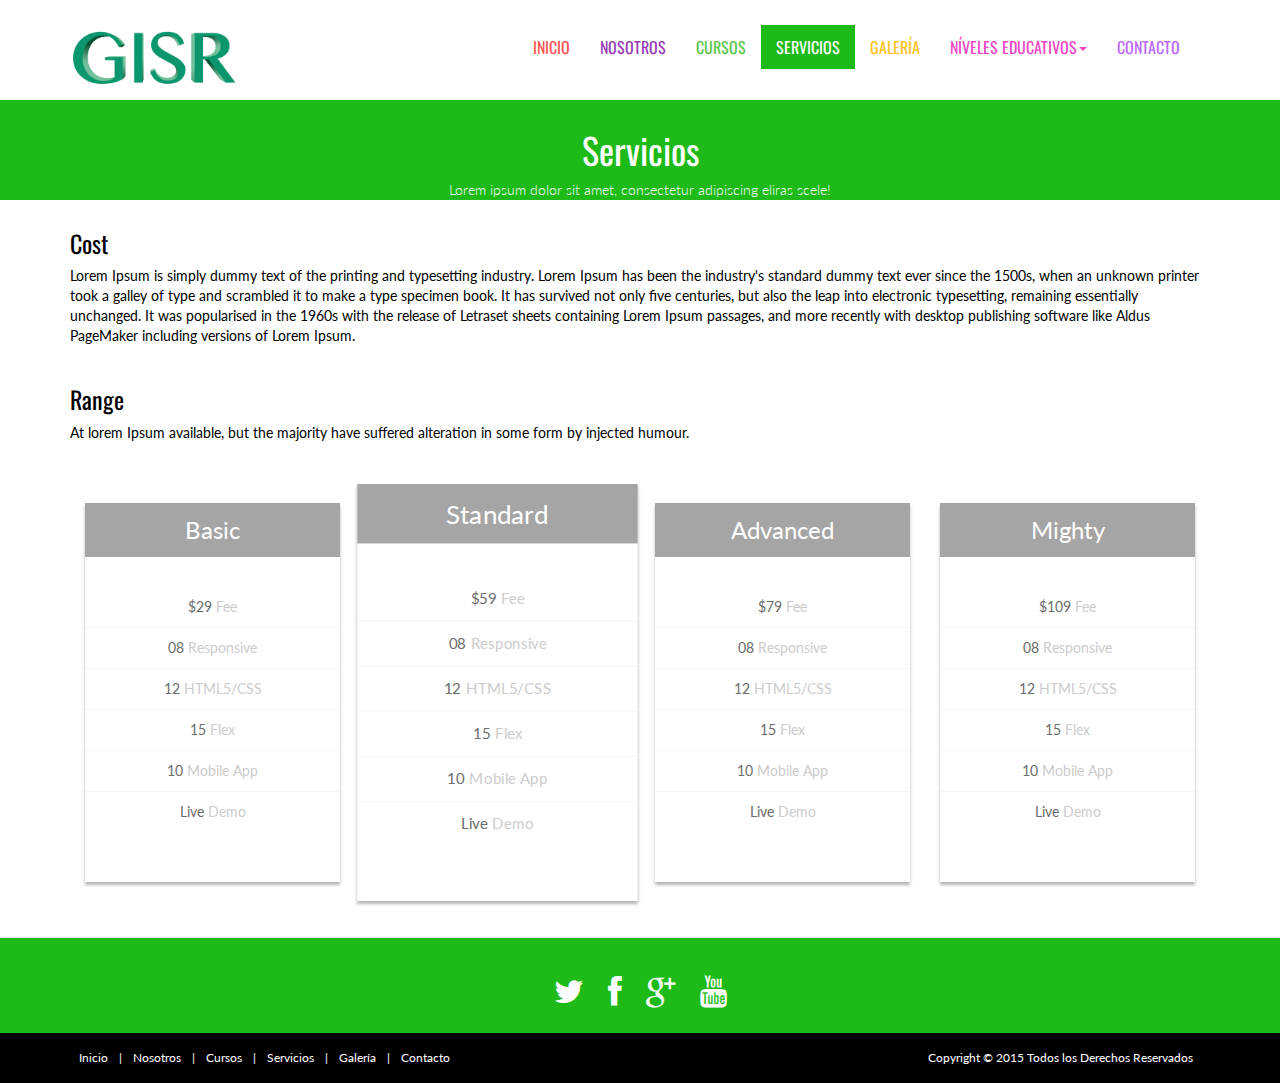
<file: price.html>
<!DOCTYPE html>
<html lang="en">
<head>
	<meta charset="utf-8">
	<meta name="viewport" content="width=device-width, initial-scale=1.0">
	<meta name="description" content="free-educational-responsive-web-template-webEdu">
	<meta name="author" content="ticasites.com">
	<title>GISR SC</title>
	<link rel="favicon" href="assets/images/favicon.png">
	<link rel="stylesheet" media="screen" href="http://fonts.googleapis.com/css?family=Open+Sans:300,400,700">
	<link rel="stylesheet" href="assets/css/bootstrap.min.css">
	<link rel="stylesheet" href="assets/css/font-awesome.min.css"> 
	<link rel="stylesheet" href="assets/css/bootstrap-theme.css" media="screen"> 
	<link rel="stylesheet" href="assets/css/style.css">
    <link rel='stylesheet' id='camera-css'  href='assets/css/camera.css' type='text/css' media='all'> 

</head>
<body>
	<!-- Fixed navbar -->
	<div class="navbar navbar-inverse">
		<div class="container">
			<div class="navbar-header">
				<!-- Button for smallest screens -->
				<button type="button" class="navbar-toggle" data-toggle="collapse" data-target=".navbar-collapse"><span class="icon-bar"></span><span class="icon-bar"></span><span class="icon-bar"></span></button>
				<a class="navbar-brand" href="index.html">
					<img src="assets/images/banner.png" alt="GISR SC"></a>
			</div>
			<div class="navbar-collapse collapse">
				<ul class="nav navbar-nav pull-right mainNav">
					<li class="c1"><a href="index.html">Inicio</a></li>
					<li class="c2"><a href="about.html">Nosotros</a></li>
					<li class="c3"><a href="courses.html">Cursos</a></li>
					<li class="c4 active"><a href="price.html">Servicios</a></li>
					<li class="c5"><a href="videos.html">Galería</a></li>
					<li class="c6 dropdown">
						<a href="#" class="dropdown-toggle" data-toggle="dropdown">Níveles Educativos<b class="caret"></b></a>
						<ul class="dropdown-menu">
							<li><a href="sidebar-right1.html">Pre-escolar</a></li>
							<li><a href="sidebar-right2.html">Primaria</a></li>
							<li><a href="sidebar-right3.html">Secundaria</a></li>
							<li><a href="sidebar-right4.html">Preparatoria</a></li>
						</ul>
					</li>
					<li class="c7"><a href="contact.html">Contacto</a></li>

				</ul>
			</div>
			<!--/.nav-collapse -->
		</div>
	</div>
	<!-- /.navbar -->

		<header id="head" class="secondary">
            <div class="container">
                    <h1>Servicios</h1>
                    <p>Lorem ipsum dolor sit amet, consectetur adipiscing eliras scele!</p>
                </div>
    </header>


	<!-- container -->
	<div class="container">
		<div class="row">
			<!-- Article content -->
			<section class="col-sm-12 maincontent">
				<h3>Cost</h3>
				<p>
					Lorem Ipsum is simply dummy text of the printing and typesetting industry. Lorem Ipsum has been the industry's standard dummy text ever since the 1500s, when an unknown printer took a galley of type and scrambled it to make a type specimen book. It has survived not only five centuries, but also the leap into electronic typesetting, remaining essentially unchanged. It was popularised in the 1960s with the release of Letraset sheets containing Lorem Ipsum passages, and more recently with desktop publishing software like Aldus PageMaker including versions of Lorem Ipsum.
				</p>

			</section>
		</div>
	</div>
	<!-- /container -->

	<section class="container">
		<div class="heading">
			<!-- Heading -->
			<h3>Range</h3>
			<p>At lorem Ipsum available, but the majority have suffered alteration in some form by injected humour.</p>
			<br />
		</div>
		<div class="row flat">
			<div class="col-lg-3 col-md-3 col-xs-6">
				<ul class="plan plan1">
					<li class="plan-name">Basic
					</li>
					<li class="plan-price">
						<strong>$29</strong> Fee
					</li>
					<li>
						<strong>08</strong> Responsive
					</li>
					<li>
						<strong>12</strong> HTML5/CSS
					</li>
					<li>
						<strong>15</strong> Flex
					</li>
					<li>
						<strong>10</strong> Mobile App
					</li>
					<li>
						<strong>Live</strong> Demo
					</li>
					<li class="plan-action">
					</li>
				</ul>
			</div>

			<div class="col-lg-3 col-md-3 col-xs-6">
				<ul class="plan plan2 featured">
					<li class="plan-name">Standard
					</li>
					<li class="plan-price">
						<strong>$59</strong> Fee
					</li>
					<li>
						<strong>08</strong> Responsive
					</li>
					<li>
						<strong>12</strong> HTML5/CSS
					</li>
					<li>
						<strong>15</strong> Flex
					</li>
					<li>
						<strong>10</strong> Mobile App
					</li>
					<li>
						<strong>Live</strong> Demo
					</li>
					<li class="plan-action">
					</li>
				</ul>
			</div>

			<div class="col-lg-3 col-md-3 col-xs-6">
				<ul class="plan plan3">
					<li class="plan-name">Advanced
					</li>
					<li class="plan-price">
						<strong>$79</strong> Fee
					</li>
					<li>
						<strong>08</strong> Responsive
					</li>
					<li>
						<strong>12</strong> HTML5/CSS
					</li>
					<li>
						<strong>15</strong> Flex
					</li>
					<li>
						<strong>10</strong> Mobile App
					</li>
					<li>
						<strong>Live</strong> Demo
					</li>
					<li class="plan-action">
					</li>
				</ul>
			</div>

			<div class="col-lg-3 col-md-3 col-xs-6">
				<ul class="plan plan4">
					<li class="plan-name">Mighty
					</li>
					<li class="plan-price">
						<strong>$109</strong> Fee
					</li>
					<li>
						<strong>08</strong> Responsive
					</li>
					<li>
						<strong>12</strong> HTML5/CSS
					</li>
					<li>
						<strong>15</strong> Flex
					</li>
					<li>
						<strong>10</strong> Mobile App
					</li>
					<li>
						<strong>Live</strong> Demo
					</li>
					<li class="plan-action">
					</li>
				</ul>
			</div>
		</div>
	</section>
 
   <footer id="footer">
 
		
			<div class="social text-center">
				<a href="https://twitter.com/gisrvip"><i class="fa fa-twitter"></i></a>
				<a href="https://www.facebook.com/GISRSC?fref=ts"><i class="fa fa-facebook"></i></a>
				<a href="#"><i class="fa fa-google-plus"></i></a>
				<a href="#"><i class="fa fa-youtube"></i></a>
			</div>

			<div class="clear"></div>
			<!--CLEAR FLOATS-->
		</div>
		<div class="footer2">
			<div class="container">
				<div class="row">

					<div class="col-md-6 panel">
						<div class="panel-body">
							<p class="simplenav">
								<a href="index.html">Inicio</a> | 
								<a href="about.html">Nosotros</a> |
								<a href="courses.html">Cursos</a> |
								<a href="price.html">Servicios</a> |
								<a href="videos.html">Galería</a> |
								<a href="contact.html">Contacto</a>
							</p>
						</div>
					</div>

					<div class="col-md-6 panel">
						<div class="panel-body">
							<p class="text-right">
								

Copyright © 2015 Todos los Derechos Reservados
<a href="" rel="develop">      </a>
							</p>
						</div>
					</div>

				</div>
				<!-- /row of panels -->
			</div>
		</div>
	</footer>
	<!-- JavaScript libs are placed at the end of the document so the pages load faster -->
	<script src="http://ajax.googleapis.com/ajax/libs/jquery/1.10.2/jquery.min.js"></script>
	<script src="http://netdna.bootstrapcdn.com/bootstrap/3.0.0/js/bootstrap.min.js"></script>
	<script src="assets/js/custom.js"></script>
</body>
</html>
</file>
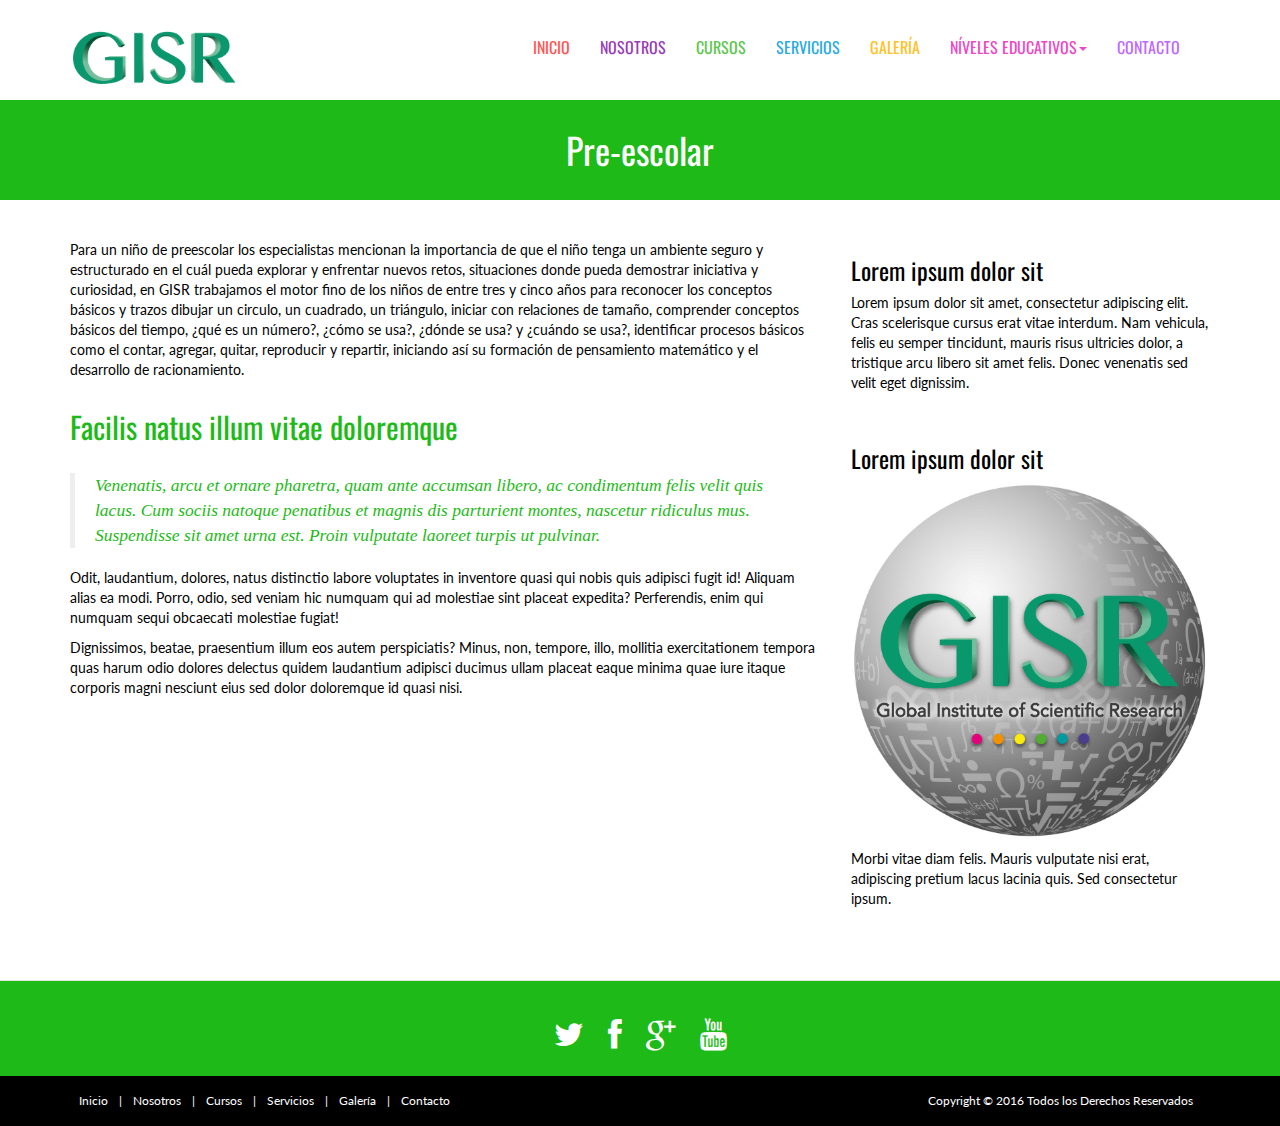
<file: sidebar-right1.html>
<!DOCTYPE html>
<html lang="en">
<head>
	<meta charset="utf-8">
	<meta name="viewport" content="width=device-width, initial-scale=1.0">
	<meta name="description" content="GISR Matemáticas">
	<meta name="author" content="mathlog">
	<title>GISR SC</title>
	<link rel="favicon" href="assets/images/favicon.png">
	<link rel="stylesheet" media="screen" href="http://fonts.googleapis.com/css?family=Open+Sans:300,400,700">
	<link rel="stylesheet" href="assets/css/bootstrap.min.css">
	<link rel="stylesheet" href="assets/css/font-awesome.min.css"> 
	<link rel="stylesheet" href="assets/css/bootstrap-theme.css" media="screen"> 
	<link rel="stylesheet" href="assets/css/style.css">
    <link rel='stylesheet' id='camera-css'  href='assets/css/camera.css' type='text/css' media='all'> 
</head>
<body>
	<!-- Fixed navbar -->
	<div class="navbar navbar-inverse">
		<div class="container">
			<div class="navbar-header">
				<!-- Button for smallest screens -->
				<button type="button" class="navbar-toggle" data-toggle="collapse" data-target=".navbar-collapse"><span class="icon-bar"></span><span class="icon-bar"></span><span class="icon-bar"></span></button>
				<a class="navbar-brand" href="index.html">
					<img src="assets/images/banner.png" alt="GISR SC"></a>
			</div>
			<div class="navbar-collapse collapse">
				<ul class="nav navbar-nav pull-right mainNav">
					<li class="c1"><a href="index.html">Inicio</a></li>
					<li class="c2"><a href="about.html">Nosotros</a></li>
					<li class="c3"><a href="courses.html">Cursos</a></li>
					<li class="c4"><a href="price.html">Servicios</a></li>
					<li class="c5"><a href="videos.html">Galería</a></li>
					<li class="c6 dropdown">
						<a href="#" class="dropdown-toggle" data-toggle="dropdown">Níveles Educativos<b class="caret"></b></a>
						<ul class="dropdown-menu">
							<li><a href="sidebar-right1.html">Pre-escolar</a></li>
							<li><a href="sidebar-right2.html">Primaria</a></li>
							<li><a href="sidebar-right3.html">Secundaria</a></li>
							<li><a href="sidebar-right4.html">Preparatoria</a></li>
						</ul>
					</li>
					<li class="c7"><a href="contact.html">Contacto</a></li>

				</ul>
			</div>
			<!--/.nav-collapse -->
		</div>
	</div>
	<!-- /.navbar -->

	<header id="head" class="secondary">
            <div class="container">
                    <h1>Pre-escolar</h1> 
               <!--     <p>Lorem ipsum dolor sit amet, consectetur adipiscing eliras scele!</p>
               --> </div>
    </header>

	<!-- container -->
	<section class="container">

		<div class="row">

			<!-- Article main content -->
			<article class="col-md-8 maincontent">
				<br />
				<br />
				<p>Para un niño de preescolar los especialistas mencionan la importancia de que el niño tenga un ambiente seguro y estructurado en el cuál pueda explorar y enfrentar nuevos retos, situaciones donde pueda demostrar iniciativa y curiosidad, en GISR trabajamos el motor fino de los niños de entre tres y cinco años para reconocer los conceptos básicos y trazos dibujar un circulo, un cuadrado, un triángulo, iniciar con relaciones de tamaño, comprender conceptos básicos del tiempo, ¿qué es un número?, ¿cómo se usa?, ¿dónde se usa? y ¿cuándo se usa?, identificar procesos básicos como el contar, agregar, quitar, reproducir y repartir, iniciando así su formación de pensamiento matemático y el desarrollo de racionamiento.</p>

			<!--	<p>Cras accumsan sollicitudin eleifend. Nunc id lorem nulla. In pretium laoreet libero, at interdum nisi facilisis eget. Pellentesque dapibus, lectus in sollicitudin ullamcorper, urna sem sodales lacus, eget laoreet metus metus ut nibh. Integer tempor erat odio, quis eleifend lectus gravida in. Etiam sit amet tortor ullamcorper, interdum turpis gravida, convallis tortor. Ut venenatis lorem non iaculis malesuada.</p>

				<p>Suspendisse faucibus, mauris eget dictum facilisis, libero sem lacinia diam, at vestibulum nulla nisi quis nisi. Donec at tempus arcu, non consectetur diam. Morbi vehicula sit amet velit et aliquet. Maecenas vel dui tristique, ornare nibh a, consectetur magna. Nunc sagittis turpis sem, eu euismod ipsum eleifend et. Duis a ligula augue. Morbi laoreet est at urna pellentesque lacinia.</p>
-->
				<h2>Facilis natus illum vitae doloremque</h2>
			<!--	<p>In eleifend diam ipsum, a hendrerit sapien vehicula sed. Donec fermentum dolor in diam accumsan ultrices. Nullam interdum diam ut urna ullamcorper, ut vulputate mi tincidunt. Sed volutpat a nunc ut ultrices. Suspendisse tempor ornare nisi ac rhoncus. Quisque id tellus justo. In in quam sed lorem dignissim egestas. Vivamus est libero, tempus et pretium ac, ultricies ac augue. Quisque placerat vitae nisi eget facilisis. Quisque consectetur neque in ornare accumsan. Praesent at molestie nunc. Proin sollicitudin arcu posuere accumsan pretium. Maecenas tincidunt lorem arcu, vel semper justo congue et.</p>

				<p>Aliquam sollicitudin in nulla ut sagittis. Fusce feugiat, sapien eget rutrum ullamcorper, lectus dui dapibus felis, blandit sagittis libero mi eu velit. Cras venenatis, arcu et ornare pharetra, quam ante accumsan libero, ac condimentum felis velit quis lacus. Cum sociis natoque penatibus et magnis dis parturient montes, nascetur ridiculus mus. Suspendisse sit amet urna est. Proin vulputate laoreet turpis ut pulvinar. Ut sollicitudin sem dui, vel elementum velit venenatis a. Fusce scelerisque tortor in augue consectetur lacinia. In at mattis mi.</p>
-->
				<blockquote>Venenatis, arcu et ornare pharetra, quam ante accumsan libero, ac condimentum felis velit quis lacus. Cum sociis natoque penatibus et magnis dis parturient montes, nascetur ridiculus mus. Suspendisse sit amet urna est. Proin vulputate laoreet turpis ut pulvinar.</blockquote>
			<br />	<p>Odit, laudantium, dolores, natus distinctio labore voluptates in inventore quasi qui nobis quis adipisci fugit id! Aliquam alias ea modi. Porro, odio, sed veniam hic numquam qui ad molestiae sint placeat expedita? Perferendis, enim qui numquam sequi obcaecati molestiae fugiat!</p>
				<p>Dignissimos, beatae, praesentium illum eos autem perspiciatis? Minus, non, tempore, illo, mollitia exercitationem tempora quas harum odio dolores delectus quidem laudantium adipisci ducimus ullam placeat eaque minima quae iure itaque corporis magni nesciunt eius sed dolor doloremque id quasi nisi.</p>
			</article>
			<!-- /Article -->

			<!-- Sidebar -->
			<aside class="col-md-4 sidebar sidebar-right">

				<div class="row panel">
					<div class="col-xs-12">
						<h3>Lorem ipsum dolor sit</h3>
						<p>Lorem ipsum dolor sit amet, consectetur adipiscing elit. Cras scelerisque cursus erat vitae interdum. Nam vehicula, felis eu semper tincidunt, mauris risus ultricies dolor, a tristique arcu libero sit amet felis. Donec venenatis sed velit eget dignissim.</p>
					</div>
				</div>
				<div class="row panel"> 
					<div class="col-xs-12">
						<h3>Lorem ipsum dolor sit</h3>
						<p>
							<img src="assets/images/slides/logo.jpg" alt="">
						</p>
						<p>Morbi vitae diam felis. Mauris vulputate nisi erat, adipiscing pretium lacus lacinia quis. Sed consectetur ipsum.</p>
					</div>
				</div>

			</aside>
			<!-- /Sidebar -->

		</div>
	</section>
	<!-- /container -->
 
    <footer id="footer">
 			    <div class="social text-center">
				<a href="https://twitter.com/gisrvip"><i class="fa fa-twitter"></i></a>
				<a href="https://www.facebook.com/GISRSC?fref=ts"><i class="fa fa-facebook"></i></a>
				<a href="#"><i class="fa fa-google-plus"></i></a>
				<a href="#"><i class="fa fa-youtube"></i></a>
			</div>

			<div class="clear"></div>
			<!--CLEAR FLOATS-->
		</div>
		<div class="footer2">
			<div class="container">
				<div class="row">

					<div class="col-md-6 panel">
						<div class="panel-body">
							<p class="simplenav">
								<a href="index.html">Inicio</a> | 
								<a href="about.html">Nosotros</a> |
								<a href="courses.html">Cursos</a> |
								<a href="price.html">Servicios</a> |
								<a href="videos.html">Galería</a> |
								<a href="contact.html">Contacto</a>
							</p>
						</div>
					</div>

					<div class="col-md-6 panel">
						<div class="panel-body">
							<p class="text-right">
								

Copyright © 2016 Todos los Derechos Reservados
<a href="" rel="develop">      </a>
							</p>
						</div>
					</div>

				</div>
				<!-- /row of panels -->
			</div>
		</div>
	</footer>

	<!-- JavaScript libs are placed at the end of the document so the pages load faster -->
	<script src="http://ajax.googleapis.com/ajax/libs/jquery/1.10.2/jquery.min.js"></script>
	<script src="http://netdna.bootstrapcdn.com/bootstrap/3.0.0/js/bootstrap.min.js"></script>
	<script src="assets/js/custom.js"></script>
</body>
</html>
</file>
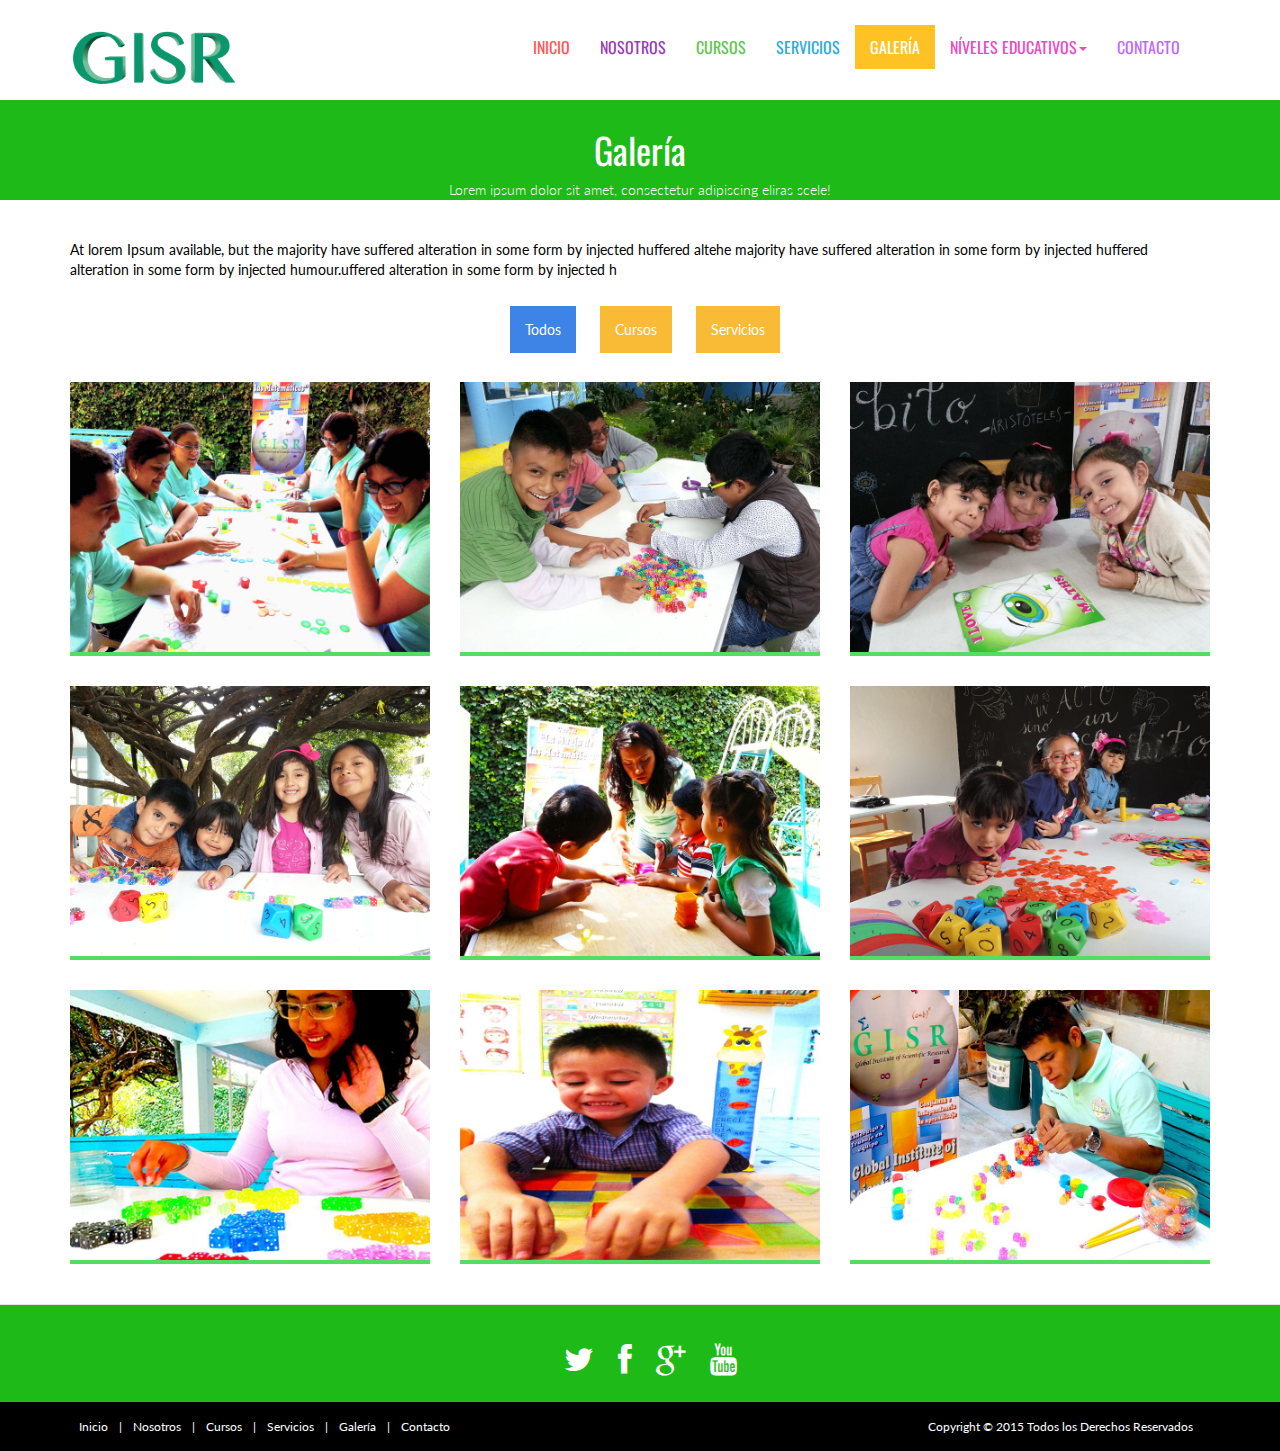
<file: videos.html>
<!DOCTYPE html>
<html lang="en">
<head>
	<meta charset="utf-8">
	<meta name="viewport" content="width=device-width, initial-scale=1.0">
	<meta name="description" content="free-educational-responsive-web-template-webEdu">
	<meta name="author" content="ticasites.com">
	<title>GISR SC</title>
	<link rel="favicon" href="assets/images/favicon.png">
	<link rel="stylesheet" media="screen" href="http://fonts.googleapis.com/css?family=Open+Sans:300,400,700">
	<link rel="stylesheet" href="assets/css/bootstrap.min.css">
	<link rel="stylesheet" href="assets/css/font-awesome.min.css"> 
	<link rel="stylesheet" href="assets/css/bootstrap-theme.css" media="screen"> 
	<link rel="stylesheet" href="assets/css/style.css">
    <link rel='stylesheet' id='camera-css'  href='assets/css/camera.css' type='text/css' media='all'> 

</head>
<body>
	<!-- Fixed navbar -->
	<div class="navbar navbar-inverse">
		<div class="container">
			<div class="navbar-header">
				<!-- Button for smallest screens -->
				<button type="button" class="navbar-toggle" data-toggle="collapse" data-target=".navbar-collapse"><span class="icon-bar"></span><span class="icon-bar"></span><span class="icon-bar"></span></button>
				<a class="navbar-brand" href="index.html">
					<img src="assets/images/banner.png" alt="GISR SC"></a>
			</div>
			<div class="navbar-collapse collapse">
				<ul class="nav navbar-nav pull-right mainNav">
					<li class="c1"><a href="index.html">Inicio</a></li>
					<li class="c2"><a href="about.html">Nosotros</a></li>
					<li class="c3"><a href="courses.html">Cursos</a></li>
					<li class="c4"><a href="price.html">Servicios</a></li>
					<li class="c5 active"><a href="videos.html">Galería</a></li>
					<li class="c6 dropdown">
						<a href="#" class="dropdown-toggle" data-toggle="dropdown">Níveles Educativos<b class="caret"></b></a>
						<ul class="dropdown-menu">
							<li><a href="sidebar-right1.html">Pre-escolar</a></li>
							<li><a href="sidebar-right2.html">Primaria</a></li>
							<li><a href="sidebar-right3.html">Secundaria</a></li>
							<li><a href="sidebar-right4.html">Preparatoria</a></li>
						</ul>
					</li>
					<li class="c7"><a href="contact.html">Contacto</a></li>

				</ul>
			</div>
			<!--/.nav-collapse -->
		</div>
	</div>
	<!-- /.navbar -->

		<header id="head" class="secondary">
            <div class="container">
                    <h1>Galería</h1>
                    <p>Lorem ipsum dolor sit amet, consectetur adipiscing eliras scele!</p>
                </div>
    </header>


	<!-- container -->
	<section class="container">
		<div class="row">
			<div class="col-md-12">
				<section id="portfolio" class="page-section section appear clearfix">
					<br />
					<br />
					<p>
						At lorem Ipsum available, but the majority have suffered alteration in some form by injected huffered altehe majority have suffered alteration in some form by injected huffered alteration in some form by injected humour.uffered alteration in some form by injected h
					<br />
						<br />
					</p>


					<div class="row">
						<nav id="filter" class="col-md-12 text-center">
							<ul>
								<li><a href="#" class="current btn-theme btn-small" data-filter="*">Todos</a></li>
								<li><a href="#" class="btn-theme btn-small" data-filter=".webdesign">Cursos</a></li>
								<li><a href="#" class="btn-theme btn-small" data-filter=".photography">Servicios</a></li>
							</ul>
						</nav>
						<div class="col-md-12">
							<div class="row">
								<div class="portfolio-items isotopeWrapper clearfix" id="3">

									<article class="col-sm-4 isotopeItem webdesign">
										<div class="portfolio-item">
											<img src="assets/images/portfolio/cursos/c1.jpg" alt="curso" />
											<div class="portfolio-desc align-center">

												<div class="folio-info">
													<a href="assets/images/portfolio/cursos/c1.jpg" class="fancybox">
														<h5>Project Title</h5>
													</a>
												</div>
											</div>
										</div>
									</article>

									<article class="col-sm-4 isotopeItem webdesign">
										<div class="portfolio-item">
											<img src="assets/images/portfolio/cursos/c2.jpg" alt="" />
											<div class="portfolio-desc align-center">
												<div class="folio-info">
													<a href="assets/images/portfolio/cursos/c2.jpg" class="fancybox">
														<h5>Project Title</h5>
												</div>
											</div>
										</div>
									</article>


									<article class="col-sm-4 isotopeItem webdesign">
										<div class="portfolio-item">
											<img src="assets/images/portfolio/cursos/c3.jpg" alt="" />
											<div class="portfolio-desc align-center">
												<div class="folio-info">
													<a href="assets/images/portfolio/cursos/c3.jpg" class="fancybox">
														<h5>Project Title</h5>
												</div>
											</div>
										</div>
									</article>

									<article class="col-sm-4 isotopeItem webdesign">
										<div class="portfolio-item">
											<img src="assets/images/portfolio/cursos/c4.jpg" alt="" />
											<div class="portfolio-desc align-center">
												<div class="folio-info">
													<a href="assets/images/portfolio/cursos/c4.jpg" class="fancybox">
														<h5>Project Title</h5>
												</div>
											</div>
										</div>
									</article>

									<article class="col-sm-4 isotopeItem webdesign">
										<div class="portfolio-item">
											<img src="assets/images/portfolio/cursos/c5.jpg" alt="" />
											<div class="portfolio-desc align-center">
												<div class="folio-info">
													<a href="assets/images/portfolio/cursos/c5.jpg" class="fancybox">
														<h5>Project Title</h5>
												</div>
											</div>
										</div>
									</article>

									<article class="col-sm-4 isotopeItem webdesign">
										<div class="portfolio-item">
											<img src="assets/images/portfolio/cursos/c6.jpg" alt="" />
											<div class="portfolio-desc align-center">
												<div class="folio-info">
													<a href="assets/images/portfolio/cursos/c6.jpg" class="fancybox">
														<h5>Project Title</h5>
												</div>
											</div>
										</div>
									</article>

									<article class="col-sm-4 isotopeItem photography">
										<div class="portfolio-item">
											<img src="assets/images/portfolio/servicios/s1.jpg" alt="" />
											<div class="portfolio-desc align-center">
												<div class="folio-info">
													<a href="assets/images/portfolio/servicios/s1.jpg" class="fancybox">
														<h5>Project Title</h5>
												</div>
											</div>
										</div>
									</article>

									<article class="col-sm-4 isotopeItem photography">
										<div class="portfolio-item">
											<img src="assets/images/portfolio/servicios/s2.jpg" alt="" />
											<div class="portfolio-desc align-center">
												<div class="folio-info">
													<a href="assets/images/portfolio/servicios/s2.jpg" class="fancybox">
														<h5>Project Title</h5>
												</div>
											</div>
										</div>
									</article>

									<article class="col-sm-4 isotopeItem photography">
										<div class="portfolio-item">
											<img src="assets/images/portfolio/servicios/s3.jpg" alt="" />
											<div class="portfolio-desc align-center">
												<div class="folio-info">
													<a href="assets/images/portfolio/servicios/s3.jpg" class="fancybox">
														<h5>Project Title</h5>
												</div>
											</div>
										</div>
									</article>
								</div>


						</div>
					</div>

				</section>
			</div>
		</div>

	</section>
	<!-- /container -->
 
    <footer id="footer">
 
		<div class="container">
   <div class="row">
  <div class="footerbottom">
    <div class="col-md-3 col-sm-6">
      <div class="footerwidget">
        
      </div>
    </div>
    <div class="col-md-3 col-sm-6">
      <div class="footerwidget">
        
        </div>
      </div>
    </div>
    <div class="col-md-3 col-sm-6">
      <div class="footerwidget">
        
        </div>
      </div>
    </div>
    <div class="col-md-3 col-sm-6"> 
            	<div class="footerwidget"> 
                         
  </div>
</div>
			<div class="social text-center">
				<a href="https://twitter.com/gisrvip"><i class="fa fa-twitter"></i></a>
				<a href="https://www.facebook.com/GISRSC?fref=ts"><i class="fa fa-facebook"></i></a>
				<a href="#"><i class="fa fa-google-plus"></i></a>
				<a href="#"><i class="fa fa-youtube"></i></a>
			</div>

			<div class="clear"></div>
			<!--CLEAR FLOATS-->
		</div>
		<div class="footer2">
			<div class="container">
				<div class="row">

					<div class="col-md-6 panel">
						<div class="panel-body">
							<p class="simplenav">
								<a href="index.html">Inicio</a> | 
								<a href="about.html">Nosotros</a> |
								<a href="courses.html">Cursos</a> |
								<a href="price.html">Servicios</a> |
								<a href="videos.html">Galería</a> |
								<a href="contact.html">Contacto</a>
							</p>
						</div>
					</div>

					<div class="col-md-6 panel">
						<div class="panel-body">
							<p class="text-right">
								

Copyright © 2015 Todos los Derechos Reservados
<a href="" rel="develop">      </a>
							</p>
						</div>
					</div>

				</div>
				<!-- /row of panels -->
			</div>
		</div>
	</footer>

	<!-- JavaScript libs are placed at the end of the document so the pages load faster -->
	<script src="http://ajax.googleapis.com/ajax/libs/jquery/1.10.2/jquery.min.js"></script>
	<script src="http://netdna.bootstrapcdn.com/bootstrap/3.0.0/js/bootstrap.min.js"></script>
	<script src="assets/js/jquery.cslider.js"></script>
	<script src="assets/js/jquery.isotope.min.js"></script>
	<script src="assets/js/fancybox/jquery.fancybox.pack.js" type="text/javascript"></script>
	<script src="assets/js/custom.js"></script>
</body>
</html>
</file>
<file: assets/css/style.css>
@import url(http://fonts.googleapis.com/css?family=Oswald:400,700);
@import url(http://fonts.googleapis.com/css?family=Lato:400,700);
body {
	font-family: 'Lato', sans-serif;
	font-weight: normal;
    color: #000000; /* texto*/
}
/*General*/
h1, h2, h3, h4, h5, h6 {
	font-weight: normal;
	font-family: 'Oswald', sans-serif;
}
h1, .h1, h2, .h2, h3, .h3 {
	margin-top: 30px;
}
h2 {
	margin: 30px 0;
	color: #1EBA18;  /* titulos encabezados*/
}
a{
    color:#1EBA18;    /* titulos encabezados*/
}
a:hover, a:focus{
    color:#1EBA18;     /* titulos encabezados*/
    text-decoration: underline;
}
.navbar-toggle {
	background-color: rgba(0, 0, 0, 0.89);
}
.navbar-nav>li>a {
	padding-top: 12px;
	padding-bottom: 12px;
	font-family: 'Oswald', sans-serif;
	font-weight: 400 !important;
}
blockquote {
	font-style: italic;
	font-family: Georgia;
	color: #1EBA18;
	margin: 0px 0 0px;
	padding: 0px 20px;
}
label {
	color: #000000;
}
.btn-inline {
	color: #1EBA18;
	font-size: 15px; 
}
.form-control {
	display: block;
	width: 100%;
	height: 41px;
	padding: 6px 12px;
	font-size: 14px;
	line-height: 2.428571;
	color: #555;
	background-color: #F7F7F7;
	background-image: none;
	border: 1px solid #ccc;
	border-radius: 0px;
}
.navbar-inverse .navbar-brand img {
	width: 171px;
}
.navbar-inverse .navbar-nav > li.c1 a{  /*pestañas*/
color: #F55;
}
.navbar-inverse .navbar-nav > li.c2 a{
color: #973CB6;
}
.navbar-inverse .navbar-nav > li.c3 a{
color: #5EC64D;
}
.navbar-inverse .navbar-nav > li.c4 a{
color: #29AAE2;
}
.navbar-inverse .navbar-nav > li.c5 a{
color: #FFC225;
}
.navbar-inverse .navbar-nav > li.c6 a{
color: #ED47C5;
}
.navbar-inverse .navbar-nav > li.c7 a{
color: #BD69FF;
}
.navbar-inverse .navbar-nav > li.c1 a:hover, .navbar-inverse .navbar-nav > li.c1.active a{
color:#fff;
background: #F55;
}
.navbar-inverse .navbar-nav > li.c2 a:hover, .navbar-inverse .navbar-nav > li.c2.active a{
color: #fff;
background:#973CB6;
}
.navbar-inverse .navbar-nav > li.c3 a:hover, .navbar-inverse .navbar-nav > li.c3.active a{
color: #fff;
background:#5EC64D;
}
.navbar-inverse .navbar-nav > li.c4 a:hover, .navbar-inverse .navbar-nav > li.c4.active a{
color: #fff;
background: #1EBA18;
}
.navbar-inverse .navbar-nav > li.c5 a:hover, .navbar-inverse .navbar-nav > li.c5.active a{
color: #fff;
background:#FFC225;
}
.navbar-inverse .navbar-nav > li.c6 a:hover, .navbar-inverse .navbar-nav > li.c6.active a{
color: #fff;
background:#ED47C5;
}
.navbar-inverse .navbar-nav > li.c7 a:hover, .navbar-inverse .navbar-nav > li.c7.active a{
color: #fff;
background:#BD69FF;  /*cuadros niveles*/
}
.b1{
color:#fff;
background:#F55;
}
.b2{
color:#fff;
background:#973CB6;
}
.b3{
color:#fff;
background:#5EC64D;
}
.b4{
color:#fff;
background: #29AAE2;
}
.grey-box-icon h4{
padding:20px 0;
}
.grey-box-icon a{
margin: 20px 0 0;
color: #fff;
padding: 10px 20px;
border: 1px solid #fff;
display: inline-block;
} 

.section-title {
	margin-bottom: 20px;
}
/* Header */
#head {
	background-size: cover;
	height: 300px;
	text-align: center;
	color: white;
	font-weight: 300;
	position: relative; 
	background-position-x: center;
}
#head.secondary {
	height: 100px;
	min-height: 100px;
	padding-top: 0px;
}
#head .lead {
	font-size: 44px;
	margin-bottom: 6px;
	color: white;
	line-height: 1.15em;
}
#head .tagline {
	color: rgba(255,255,255,0.75);
	margin-bottom: 25px;
}
#head .tagline a {
	color: #fff;
}
#head .btn {
	margin-bottom: 10px;
}
#head .btn-default {
	text-shadow: none;
	background: transparent;
	color: rgba(255,255,255,.5);
	-webkit-box-shadow: inset 0px 0px 0px 3px rgba(255,255,255,.5);
	-moz-box-shadow: inset 0px 0px 0px 3px rgba(255,255,255,.5);
	box-shadow: inset 0px 0px 0px 3px rgba(255,255,255,.5);
	background: transparent;
}
#head .btn-default:hover, #head .btn-default:focus {
	color: rgba(255,255,255,.8);
	-webkit-box-shadow: inset 0px 0px 0px 3px rgba(255,255,255,.8);
	-moz-box-shadow: inset 0px 0px 0px 3px rgba(255,255,255,.8);
	box-shadow: inset 0px 0px 0px 3px rgba(255,255,255,.8);
	background: transparent;
}
#head .btn-default:active, #head .btn-default.active {
	color: #fff;
	-webkit-box-shadow: inset 0px 0px 0px 3px #fff;
	-moz-box-shadow: inset 0px 0px 0px 3px #fff;
	box-shadow: inset 0px 0px 0px 3px #fff;
	background: transparent;
}
.fluid_container {
	bottom: 0;
	height: 100%;
	left: 0;
	right: 0;
	top: 0;
	z-index: 0;
}
#camera_wrap_4 {
	bottom: 0;
	height: 100%;
	left: 0;
	margin-bottom: 0!important;
	position: absolute;
	right: 0;
	top: 0;
}
.camera_bar {
	z-index: 2;
}
.camera_thumbs {
	margin-top: -100px;
	position: relative;
	z-index: 1;
}
.camera_thumbs_cont {
	border-radius: 0;
	-moz-border-radius: 0;
	-webkit-border-radius: 0;
}
.camera_overlayer {
	opacity: .1;
}
.panel {
	margin-bottom: 0px;
	background-color: transparent;
	border: 1px solid transparent;
	border-radius: 0px;
	-webkit-box-shadow: none;
	box-shadow: none;
}
.panel-body {
	padding: 0px;
}
.btn-action, .btn-primary {
	color: #FFEFD7;
	background-image: -webkit-linear-gradient(top, #0ecfec 0%, #09bed9 100%);
	background-image: linear-gradient(to bottom, #0ecfec 0%, #09bed9 100%);
 filter: progid:DXImageTransform.Microsoft.gradient(startColorstr='#0ecfec22', endColorstr='#09bed900', GradientType=0);
 filter: progid:DXImageTransform.Microsoft.gradient(enabled = false);
	background-repeat: repeat-x;
	border: 0 none;
}
.btn-action:hover, .btn-primary:hover {
	background: #04a0b7;
}
.btn:hover, .btn:active {
	color: #c0c0c0;
}
ul, .list.custom-list ul {
	margin: 0 0 11px;
	list-style-type: none;
	padding-left: 10px;
}
.list.custom-list ul li {
	margin: 0;
	padding: 4px 0 5px 0px;
	border-top: 1px dashed #f2f2f2;
	position: relative;
}
.list.custom-list ul li a {
	font: 14px/1.2em 'Roboto', sans-serif;
	color: #1EBA18;        /*letras secciones der*/
	text-transform: none;
	display: inline;
	position: relative;
}
.thumbnail {
	position: relative;
	margin: 0;
	border-radius: 0;
	box-shadow: none;
	border: none;
	padding: 0;
	background: none; 
	padding: 4px;
	background: #F9F9F9;
	border-bottom: 2px solid #1EBA18;
}
.thumbnail time {
	background: #3d84e6;
	padding: 5px 0;
	display: block;
	text-indent: 12px;
	color: #fff;
}
.thumbnail .caption {
	padding: 15px;
	color: #606577;
}
.thumbnail .caption:hover {
}
.thumbnail .caption a {
	font: 20px;
}
.slideUp {
	top: -100px;
}
.navbar-inverse {
	background: #fff;  
margin: 0 auto; 
}
.navbar-inverse {
	border: none;
}
.navbar-inverse .navbar-nav > li > a, .navbar-inverse .navbar-nav > .open ul > a { 
	font-size: 16px;
	text-transform: uppercase;
}
.navbar-inverse .navbar-nav > li > a:hover, .navbar-inverse .navbar-nav > li > a:focus, 
.navbar-inverse .navbar-nav > .open > a:hover, .navbar-inverse .navbar-nav > .open > a:focus,
.navbar-inverse .navbar-nav > .active > a{
	background: #3d84e6; 
    border-radius: 0px;
} 
.navbar-inverse .navbar-nav > li > a, .navbar-inverse .navbar-nav > .open ul > a {
	text-align: left;
}
.navbar-inverse .navbar-nav > .active > a, .navbar-inverse .navbar-nav > .active > a:hover{
color: #fff !important;
    border-radius: 0px;
    background: #3d84e6;
}
.heading-text{
    position: absolute;
    z-index: 999;
    text-align: center;
    width: 100%;
    left: 0px;
    right: 0px;
    bottom: 0px;
}
.heading-text h1{
    font-size: 38px;
    background: rgba(255, 85, 85, 0.81);
    padding: 15px 20px;
    display: inline-block;
}
.heading-text p{
font-size: 22px;
background: rgba(255, 85, 85, 0.78);
padding: 15px 20px;
display: inline-block;
clear: both;
}
/* Highlights*/
.highlight {
	margin-top: 40px;
}
.h-caption {
	text-align: center;
}
.h-caption i {
	display: block;
	font-size: 54px;
	color: #3d84e6;
	margin-bottom: 36px;
}
.h-caption h4 {
	color: #382526;
	font-size: 16px;
	font-weight: bold;
	margin-bottom: 20px;
}
div.hbox {
	background: #fff;
	padding: 10px 15px;
}
.h-body {
}
.jumbotron {
	background-color: #E0E0E0;
}
.page-header {
	border-bottom: 1px solid #15c008;
}
.page-title {
	margin-top: 20px;
	font-weight: 300;
	color: #15c008;
}
.text-muted {
	color: #888;
}
.breadcrumb {
	background: none;
	padding: 0;
	margin: 30px 0 0px 0;
}
ul.list-spaces li {
	margin-bottom: 10px;
}
/* Helpers */
.container-full {
	margin: 0 auto;
	width: 100%;
}
.top-space {
	margin-top: 60px;
}
.top-margin {
	margin-top: 20px;
}
.circle {
	background: rgb(214, 214, 214);
	width: 95px;
	height: 95px;
	border-radius: 90px;
	line-height: 95px;
	margin: 0 auto 20px;
}
img {
	max-width: 100%;
}
img.pull-right {
	margin-left: 10px;
}
img.pull-left {
	margin-right: 10px;
}
#map {
	width: 100%;
	height: 280px;
}
#social {
	margin-top: 50px;
	margin-bottom: 50px;
}
#social .wrapper {
	width: 340px;
	margin: 0 auto;
}
.sidebar {
	padding-top: 36px;
	padding-bottom: 30px;
}
.sidebar .panel {
	margin-bottom: 20px;
}
.sidebar h1, .sidebar .h1, .sidebar h2, .sidebar .h2, .sidebar h3, .sidebar .h3 {
	margin-top: 20px;
}
.featured-box {
	padding: 20px;
    padding-left: 0px;
	margin-bottom: 20px;
}
.featured-box .text {
	padding-left: 0px;
}
.featured-box h3 {
    font-size: 18px;
	margin: 0 0 5px 0;
}
.featured-box i {
	position: absolute;
	display: inline-block;
	color: #A8A8A8; 
	padding: 0px;
	border-radius: 50px;
	width: 24px;
	height: 24px;
	margin: 0px;
	width: 60px;
	height: 60px;
	text-align: center;
	line-height: 60px;
}
footer {
	border-top: 1px solid #e5e5e5;   /*FOOTER*/
	background: #1EBA18;
	margin-top: 10px;
    padding-top: 10px;
	color: #fff;
}
 ul.menu{
    padding: 0px;
}
.menu li{
    padding: 5px 0px;
}
.menu li a{
    color: #FFFFFF;
}
.social {
	margin: 20px 0;
}
.social a {
	font-size: 32px;
	margin: 0 10px;
	color: #FFFFFF;
}
.social a:hover {
	color: #3d84e6;
}
/* Footer */
.footer1 {
	background: #fff;
	padding: 30px 0 0 0;
	font-size: 12px;
	color: #999;
}
.footer1 a {
	color: #ccc;
}
.footer1 a:hover {
	color: #fff;
}
.footer1 .panel {
	margin-bottom: 30px;
}
.footer1 .panel-title {
	font-size: 17px;
	font-weight: bold;
	color: #ccc;
	margin: 0 0 20px;
}
.footer1 .entry-meta {
	border-top: 1px solid #ccc;
	border-bottom: 1px solid #ccc;
	margin: 0 0 35px 0;
	padding: 2px 0;
	color: #888888;
	font-size: 12px;
	font-size: 0.75rem;
}
.footer1 .entry-meta a {
	color: #333333;
}
.footer1 .entry-meta .meta-in {
	border-top: 1px solid #ccc;
	border-bottom: 1px solid #ccc;
	padding: 10px 0;
}
.follow-me-icons {
	font-size: 30px;
}
.follow-me-icons i {
	float: left;
	margin: 0 10px 0 0;
	color: #3d84e6;
}
.footer2 {
	background: #000000;
	padding: 15px 0;
	color: #aaa;
	font-size: 12px;
}
.footer2 a {
	color: #FFF;
}
.footer2 a:hover {
	color: #fff;
}
.footer2 p {
	margin: 0;
	color: #fff;
}
.panel-simplenav {
	margin-left: -5px;
}
.panel-simplenav a {
	margin: 0 5px;
}
#services .fa {
	color: #3d84e6;
}
/* carousel */
#quote-carousel {
	padding: 0 10px 30px 10px;
	margin-top: 30px 0px 0px;
}
/* Control buttons  */
#quote-carousel .carousel-control {
	background: none;
	color: #000000;
	font-size: 2.3em;
	text-shadow: none;
	margin-top: 30px;
}
/* Previous button  */
#quote-carousel .carousel-control.left {
	left: -12px;
}
/* Next button  */
#quote-carousel .carousel-control.right {
	right: -12px !important;
}
/* Changes the position of the indicators */
#quote-carousel .carousel-indicators {
	right: 50%;
	top: auto;
	bottom: 0px;
	margin-right: -19px;
}
/* Changes the color of the indicators */
#quote-carousel .carousel-indicators li {
	background: #c0c0c0;
}
#quote-carousel .carousel-indicators .active {
	background: #333333;
}
#quote-carousel img {
	width: 250px;
	height: 100px;
}
/* End carousel */

.item blockquote {
	border-left: none;
	margin: 0;
}
.item blockquote img {
	margin-bottom: 10px;
}
.item blockquote p:before {
	content: "\f10d";
	font-family: 'Fontawesome';
	float: left;
	margin-right: 10px;
}
.contact ul {
	padding: 0px;
}
.contact ul li {
	margin-bottom: 10px;
	list-style: none;
}
footer ul li {
	list-style: none;
}
#map-canvas {
	height: 100%;
	margin: 0px;
	padding: 0px;
}
/* ------- */

.isotopeWrapper article {
	margin-bottom: 30px;
}
#portfolio {
}
#portfolio img {
	width: 100%;
}
#portfolio article p {
	margin-bottom: 1.45em;
	/*set next row on the baseline*/;
}
nav#filter {
	margin-bottom: 1.5em;
}
nav#filter li {
	display: inline-block;
	margin: 10px;
}
nav#filter a {
	padding: 15px;
	line-height: 20px;
	text-decoration: none;
	color: #FFFFFF;
    border-left: 0px;
border-right: 0px;
	background: #F9BA36;
}
nav#filter a.current {
	background: #3d84e6;
	color: #fff;
}
.iconColor .fa {
	color: #ee0c45;
}
.portfolio-items article img {
	width: 100%;
}
.portfolio-item {
	display: block;
	position: relative;
	-webkit-transition: all 0.2s ease-in-out;
	-moz-transition: all 0.2s ease-in-out;
	-o-transition: all 0.2s ease-in-out;
	transition: all 0.2s ease-in-out;
	border-bottom: 4px solid #55DC65;
}
.portfolio-item img {
	-webkit-transition: all 300ms linear;
	-moz-transition: all 300ms linear;
	-o-transition: all 300ms linear;
	-ms-transition: all 300ms linear;
	transition: all 300ms linear;
}
.portfolio-item .portfolio-desc {
	display: block;
	opacity: 0;
	position: absolute;
	width: 100%;
	left: 0;
	top: 0;
	color: rgba(220, 220, 220);
}
.fancybox-overlay {
	background: rgba(0, 0, 0, 0.64);
}
.portfolio-item:hover .portfolio-desc {
	padding-top: 20%;
	height: 100%;
	transition: all 200ms ease-in-out 0s;
	opacity: 1;
	background: rgba(61, 61, 61, 0.67);
}
.portfolio-item .portfolio-desc a {
	color: #fff;
	text-align: center;
	display: block;
}
.portfolio-item .portfolio-desc a:hover {
	/*text-shadow: 2px 2px 1px rgba(0, 0, 0, 0.7);*/
	text-decoration: none;
}
.portfolio-item .portfolio-desc .folio-info {
	top: -20px;
	padding: 30px;
	height: 0;
	opacity: 0;
	position: relative;
}
.portfolio-item:hover .folio-info {
	height: 100%;
	opacity: 1;
	transition: all 500ms ease-in-out 0s;
	top: 5px;
}
.portfolio-item .portfolio-desc .folio-info h5 {
	text-transform: uppercase;
	text-align: center;
	font-weight: bold;
	font-size: 1.4em;
}
.portfolio-item .portfolio-desc .folio-info p {
	color: #ffffff;
	font-size: 12px;
}
.newsBox {
	margin-bottom: 12px;
}
.newsBox img {
	width: 100% !important;
}
/*Da Slider*/
.da-slider {
	width: auto;
	height: auto;
	max-height: initial;
	position: absolute;
	top: 0px;
	bottom: 0px;
	right: 0px;
	left: 0px;
}
.da-slide h2 {
	text-align: left;
	top: 15%;
	font-weight: bold;
}
.da-slide p {
	text-align: left;
	top: 40%;
	font-size: 30px;
}
.da-arrows span {
	position: absolute;
	top: 45%;
}
.da-dots span.da-dots-current:after {
	content: '';
	background: #3d84e6;
}
.team-member {
	padding-top: 5px;
	margin-bottom: 15px;
}
.team-heading {
	display: block;
	width: 100%;
}
.member-img {
	overflow: hidden;
}
.member-img img {
	border-radius: 0px; 
}
.team-socials {
	margin: 15px 0;
	display: block;
	text-align: center;
}
.team-socials i {
	width: 35px;
	height: 35px;
	position: relative;
	display: inline-block;
	text-align: center;
	font-size: 18px;
	color: #C7C7C7;
}
.team-socials i:hover {
	color: #3d84e6;
}
.team-member h4 {
	font-size: 19px;
	line-height: 32px;
	padding: 10px 0 0;
	text-align: center;
	margin: 0px;
}
.team-member .pos {
	display: block;
	margin: 0;
	text-align: center;
}
#head.secondary { 
	padding-top: 0px;
	background: #1EBA18;
	background-size: cover;
	text-align: center; 
    padding:0px 0;
	height: 80px; 
}
#head.secondary h1{ 
    COLOR: #fff;
    text-align: center;
}
/*Price table*/
.flat {
	margin: 30px 0;
}
.flat .plan {
	border-radius: 0px;
	list-style: none;
	padding: 0 0 20px;
	margin: 0 0 15px;
	background: #fff;
	text-align: center;
	box-shadow: 0px 3px 3px rgba(0, 0, 0, 0.29) !important;
}
.flat .plan li {
	padding: 10px 15px;
	color: #ccc;
	border-top: 1px solid #f5f5f5;
	-webkit-transition: 300ms;
	transition: 300ms;
}
.flat .plan li.plan-price {
	border-top: 0;
}
.flat .plan li.plan-name {
	border-radius: 0;
	padding: 15px;
	font-size: 24px;
	line-height: 24px;
	color: #fff;
	background: #A5A5A5;
	margin-bottom: 30px;
	border-top: 0;
}
.flat .plan li > strong {
	color: #6B6B6B;
	font-weight: normal;
}
.flat .plan li.plan-action {
	margin-top: 10px;
	border-top: 0;
	border-radius: 0px;
}
.flat .plan.featured {
	-webkit-transform: scale(1.1);
	-ms-transform: scale(1.1);
	transform: scale(1.1);
}
.flat .plan.featured:hover li.plan-name, .flat .plan:hover li.plan-name, .flat .plan.featured.plan-name {
	background: #F9BA36 !important;
}
.btn {
	background: #3d84e6;
	color: #fff;
}
.footer2 a {
	padding: 4px 8px;
}

/**
  MEDIA QUERIES
*/
@media (max-width: 767px) {
#head.secondary {
	height: 80px;
	min-height: 80px;
	background-size: initial;
}
#camera_wrap_4, #head{
height:480px !important;
}
#head .lead {
	font-size: 34px;
}
}

/* Small devices (tablets, 768px and up) */
@media (min-width: 768px) {
#quote-carousel {
	margin-bottom: 0;
	padding: 0 10px 30px 40px;
	margin-top: 10px;
}
}

@media (max-width: 767px) {
.navbar-collapse ul {
	text-align: right;
	margin-right: 0px;
}
}

/* Small devices (tablets, up to 768px) */
@media (max-width: 768px) {
/* Make the indicators larger for easier clicking with fingers/thumb on mobile */
    #head.secondary { 
height: 157px !important;
}
#camera_wrap_4, #head{
height:480px !important;
}
.navbar-inverse .navbar-nav > li > a, .navbar-inverse .navbar-nav > .open ul > a {
	font-size: 13px;
}
    .navbar-inverse .navbar-nav > li > a, .navbar-inverse .navbar-nav > .open ul > a {
text-align: right;
}
#quote-carousel .carousel-indicators {
	bottom: -20px !important;
}
#quote-carousel .carousel-indicators li {
	display: inline-block;
	margin: 0px 5px;
	width: 5px;
	height: 5px;
}
#quote-carousel .carousel-indicators li.active {
	margin: 0px 5px;
	width: 5px;
	height: 5px;
}
.footer2 p {
	margin: 0;
	text-align: center;
}
}

@media (max-width: 420px) { 
#camera_wrap_4, #head{
height:380px !important;
}
.da-slide h2 {
	font-size: 28px;
}
.da-slide p {
	font-size: 19px;
	font-weight: 400;
}
}
.camera_caption h2 {
border-bottom: 4px solid #1fcdff;
font-family: 'Open Sans', sans-serif;
font-size: 100px;
font-weight: 700;
letter-spacing: -2px;
}
.camera_fakehover:before {
content: '';
width: 100%;
height: initial;
z-index: 99999;
position: absolute;
height: inherit;
width: 100%;
left: 0px;
}
.grey-box-icon { 
padding: 15px 20px 20px 20px;
text-align: center;
margin-top: 40px;
position: relative;
}
.grey-box-icon-pos{
    margin-top: -88px;
    margin-bottom: 31px;
}
.grey-box-icon:hover .fontawesome-icon.circle-white {
background-color: #f6f6f6;
color: #697277;
-moz-transition: all .2s ease-in;
-webkit-transition: all .2s ease-in;
-o-transition: all .2s ease-in;
transition: all .2s ease-in;
}
.footer_post li {
float: left;
margin: 2px;
list-style: none;
}

.video-list-thumbs{}
.video-list-thumbs > li{
    margin-bottom:12px
}
.video-list-thumbs > li:last-child{}
.video-list-thumbs > li > a{
	display:block;
	position:relative;
	background-color: #F5F5F5;
	color: #fff;
	padding: 5px;
	border-radius: 0;}
.video-list-thumbs > li > a:hover{
	background-color: #1EBA18;
	transition:all 500ms ease;
	box-shadow:0 2px 4px rgba(0,0,0,.3);
	text-decoration:none
}
.video-list-thumbs h2{
	bottom: 0;
	font-size: 14px;
	margin: 8px 0 0;
	padding: 10px;
	color: #1F1F1F;
	line-height: 25px;
}
.video-list-thumbs .play-button{
    font-size: 60px;
    opacity: 0.6;
    position: absolute;
    right: 43%;
    top: 34%;
    background: url(../images/playbutton.png) no-repeat;
    width: 36px;
    height: 36px;
}
.video-list-thumbs > li > a:hover .play-button{
	color:#fff;
	opacity:1; 
	transition:all 500ms ease;
}
.video-list-thumbs .duration{
	background-color: rgba(0, 0, 0, 0.4);
	border-radius: 2px;
	color: #fff;
	font-size: 11px;
	font-weight: bold;
	left: 12px;
	line-height: 13px;
	padding: 2px 3px 1px;
	position: absolute;
	top: 12px;
}
.video-list-thumbs > li > a:hover .duration{
	background-color:#000;
	transition:all 500ms ease;
}
@media (min-width:320px) and (max-width: 480px) { 
	.video-list-thumbs .glyphicon-play-circle{
    font-size: 35px;
    right: 36%;
    top: 27%;
	}
	.video-list-thumbs h2{
		bottom: 0;
		font-size: 12px;
		height: 22px;
		margin: 8px 0 0;
	}
}
</file>
<file: assets/css/camera.css>
/**************************
*
*	GENERAL
*
**************************/
.camera_wrap a, .camera_wrap img, 
.camera_wrap ol, .camera_wrap ul, .camera_wrap li,
.camera_wrap table, .camera_wrap tbody, .camera_wrap tfoot, .camera_wrap thead, .camera_wrap tr, .camera_wrap th, .camera_wrap td
.camera_thumbs_wrap a, .camera_thumbs_wrap img, 
.camera_thumbs_wrap ol, .camera_thumbs_wrap ul, .camera_thumbs_wrap li,
.camera_thumbs_wrap table, .camera_thumbs_wrap tbody, .camera_thumbs_wrap tfoot, .camera_thumbs_wrap thead, .camera_thumbs_wrap tr, .camera_thumbs_wrap th, .camera_thumbs_wrap td {
	background: none;
	border: 0;
	font: inherit;
	font-size: 100%;
	margin: 0;
	padding: 0;
	vertical-align: baseline;
	list-style: none
}
.camera_wrap {
	direction: ltr;
	display: none;
	float: left;
	position: relative;
	z-index: 0;
}
.camera_wrap img {
	max-width: none!important;
}
.camera_fakehover {
	height: 100%;
	min-height: 60px;
	position: relative;
	width: 100%;
	z-index: 1;
}
.camera_wrap {
	width: 100%;
}
.camera_src {
	display: none;
}
.cameraCont, .cameraContents {
	height: 100%;
	position: relative;
	width: 100%;
	z-index: 1;
}
.cameraSlide {
	bottom: 0;
	left: 0;
	position: absolute;
	right: 0;
	top: 0;
	width: 100%;
}
.cameraContent {
	bottom: 0;
	display: none;
	left: 0;
	position: absolute;
	right: 0;
	top: 0;
	width: 100%;
}
.camera_target {
	bottom: 0;
	height: 100%;
	left: 0;
	overflow: hidden;
	position: absolute;
	right: 0;
	text-align: left;
	top: 0;
	width: 100%;
	z-index: 0;
}
.camera_overlayer {
	bottom: 0;
	height: 100%;
	left: 0;
	overflow: hidden;
	position: absolute;
	right: 0;
	top: 0;
	width: 100%;
	z-index: 0;
}
.camera_target_content {
	bottom: 0;
	left: 0;
	overflow: hidden;
	position: absolute;
	right: 0;
	top: 0;
	z-index: 2;
}
.camera_target_content .camera_link {
    background: url(assets/images/blank.gif);
	display: block;
	height: 100%;
	text-decoration: none;
}
.camera_loader {
    background: #fff url(assets/images/camera-loader.gif) no-repeat center;
	background: rgba(255, 255, 255, 0.9) url(assets/images/camera-loader.gif) no-repeat center;
	border: 1px solid #ffffff;
	-webkit-border-radius: 18px;
	-moz-border-radius: 18px;
	border-radius: 18px;
	height: 36px;
	left: 50%;
	overflow: hidden;
	position: absolute;
	margin: -18px 0 0 -18px;
	top: 50%;
	width: 36px;
	z-index: 3;
}
.camera_bar {
	bottom: 0;
	left: 0;
	overflow: hidden;
	position: absolute;
	right: 0;
	top: 0;
	z-index: 3;
}
.camera_thumbs_wrap.camera_left .camera_bar, .camera_thumbs_wrap.camera_right .camera_bar {
	height: 100%;
	position: absolute;
	width: auto;
}
.camera_thumbs_wrap.camera_bottom .camera_bar, .camera_thumbs_wrap.camera_top .camera_bar {
	height: auto;
	position: absolute;
	width: 100%;
}
.camera_nav_cont {
	height: 65px;
	overflow: hidden;
	position: absolute;
	right: 9px;
	top: 15px;
	width: 120px;
	z-index: 4;
}
.camera_caption {
	bottom: 0;
	display: block;
	position: absolute;
	width: 100%;
}
.camera_caption > div {
	padding: 10px 20px;
}
.camerarelative {
	overflow: hidden;
	position: relative;
}
.imgFake {
	cursor: pointer;
}
.camera_prevThumbs {
	bottom: 4px;
	cursor: pointer;
	left: 0;
	position: absolute;
	top: 4px;
	visibility: hidden;
	width: 30px;
	z-index: 10;
}
.camera_prevThumbs div {
	background: url(../images/camera_skins.png) no-repeat -160px 0;
	display: block;
	height: 40px;
	margin-top: -20px;
	position: absolute;
	top: 50%;
	width: 30px;
}
.camera_nextThumbs {
	bottom: 4px;
	cursor: pointer;
	position: absolute;
	right: 0;
	top: 4px;
	visibility: hidden;
	width: 30px;
	z-index: 10;
}
.camera_nextThumbs div {
	background: url(../images/camera_skins.png) no-repeat -190px 0;
	display: block;
	height: 40px;
	margin-top: -20px;
	position: absolute;
	top: 50%;
	width: 30px;
}
.camera_command_wrap .hideNav {
	display: none;
}
.camera_command_wrap {
	left: 0;
	position: relative;
	right:0;
	z-index: 4;
}
.camera_wrap .camera_pag .camera_pag_ul {
	list-style: none;
	margin: 0;
	padding: 0;
	text-align: right;
	margin-top: -48PX;
}
.camera_wrap .camera_pag .camera_pag_ul li {
	-webkit-border-radius: 8px;
	-moz-border-radius: 8px;
	border-radius: 8px;
	cursor: pointer;
	display: inline-block;
	height: 16px;
	margin: 20px 5px;
	position: relative;
	text-align: left;
	text-indent: 9999px;
	width: 16px;
}
.camera_commands_emboss .camera_pag .camera_pag_ul li {
	-moz-box-shadow:
		0px 1px 0px rgba(255,255,255,1),
		inset 0px 1px 1px rgba(0,0,0,0.2);
	-webkit-box-shadow:
		0px 1px 0px rgba(255,255,255,1),
		inset 0px 1px 1px rgba(0,0,0,0.2);
	box-shadow:
		0px 1px 0px rgba(255,255,255,1),
		inset 0px 1px 1px rgba(0,0,0,0.2);
}
.camera_wrap .camera_pag .camera_pag_ul li > span {
	-webkit-border-radius: 5px;
	-moz-border-radius: 5px;
	border-radius: 5px;
	height: 8px;
	left: 4px;
	overflow: hidden;
	position: absolute;
	top: 4px;
	width: 8px;
}
.camera_commands_emboss .camera_pag .camera_pag_ul li:hover > span {
	-moz-box-shadow:
		0px 1px 0px rgba(255,255,255,1),
		inset 0px 1px 1px rgba(0,0,0,0.2);
	-webkit-box-shadow:
		0px 1px 0px rgba(255,255,255,1),
		inset 0px 1px 1px rgba(0,0,0,0.2);
	box-shadow:
		0px 1px 0px rgba(255,255,255,1),
		inset 0px 1px 1px rgba(0,0,0,0.2);
}
.camera_wrap .camera_pag .camera_pag_ul li.cameracurrent > span {
	-moz-box-shadow: 0;
	-webkit-box-shadow: 0;
	box-shadow: 0;
}
.camera_pag_ul li img {
	display: none;
	position: absolute;
}
.camera_pag_ul .thumb_arrow {
    border-left: 4px solid transparent;
    border-right: 4px solid transparent;
    border-top: 4px solid;
	top: 0;
	left: 50%;
	margin-left: -4px;
	position: absolute;
}
.camera_prev, .camera_next, .camera_commands {
	cursor: pointer;
	height: 40px;
	margin-top: -20px;
	position: absolute;
	top: 50%;
	width: 40px;
	z-index: 2;
}
.camera_prev {
	left: 0;
}
.camera_prev > span {
	background: url(../images/camera_skins.png) no-repeat 0 0;
	display: block;
	height: 40px;
	width: 40px;
}
.camera_next {
	right: 0;
}
.camera_next > span {
	background: url(../images/camera_skins.png) no-repeat -40px 0;
	display: block;
	height: 40px;
	width: 40px;
}
.camera_commands {
	right: 41px;
}
.camera_commands > .camera_play {
	background: url(../images/camera_skins.png) no-repeat -80px 0;
	height: 40px;
	width: 40px;
}
.camera_commands > .camera_stop {
	background: url(../images/camera_skins.png) no-repeat -120px 0;
	display: block;
	height: 40px;
	width: 40px;
}
.camera_wrap .camera_pag .camera_pag_ul li {
	-webkit-border-radius: 8px;
	-moz-border-radius: 8px;
	border-radius: 8px;
	cursor: pointer;
	display: inline-block;
	height: 16px;
	margin: 20px 5px;
	position: relative;
	text-indent: 9999px;
	width: 16px;
}
.camera_thumbs_cont {
	-webkit-border-bottom-right-radius: 4px;
	-webkit-border-bottom-left-radius: 4px;
	-moz-border-radius-bottomright: 4px;
	-moz-border-radius-bottomleft: 4px;
	border-bottom-right-radius: 4px;
	border-bottom-left-radius: 4px;
	overflow: hidden;
	position: relative;
	width: 100%;
}
.camera_commands_emboss .camera_thumbs_cont {
	-moz-box-shadow:
		0px 1px 0px rgba(255,255,255,1),
		inset 0px 1px 1px rgba(0,0,0,0.2);
	-webkit-box-shadow:
		0px 1px 0px rgba(255,255,255,1),
		inset 0px 1px 1px rgba(0,0,0,0.2);
	box-shadow:
		0px 1px 0px rgba(255,255,255,1),
		inset 0px 1px 1px rgba(0,0,0,0.2);
}
.camera_thumbs_cont > div {
	float: left;
	width: 100%;
}
.camera_thumbs_cont ul {
	overflow: hidden;
	padding: 3px 4px 8px;
	position: relative;
	text-align: center;
}
.camera_thumbs_cont ul li {
	display: inline;
	padding: 0 4px;
}
.camera_thumbs_cont ul li > img {
	border: 1px solid;
	cursor: pointer;
	margin-top: 5px;
	vertical-align:bottom;
}
.camera_clear {
	display: block;
	clear: both;
}
.showIt {
	display: none;
}
.camera_clear {
	clear: both;
	display: block;
	height: 1px;
	margin: -1px 0 25px;
	position: relative;
}
/**************************
*
*	COLORS & SKINS
*
**************************/
.pattern_1 .camera_overlayer {
	background: url(../images/patterns/overlay1.png) repeat;
}
.pattern_2 .camera_overlayer {
	background: url(../images/patterns/overlay2.png) repeat;
}
.pattern_3 .camera_overlayer {
	background: url(../images/patterns/overlay3.png) repeat;
}
.pattern_4 .camera_overlayer {
	background: url(../images/patterns/overlay4.png) repeat;
}
.pattern_5 .camera_overlayer {
	background: url(../images/patterns/overlay5.png) repeat;
}
.pattern_6 .camera_overlayer {
	background: url(assets/images/patterns/overlay6.png) repeat;
}
.pattern_7 .camera_overlayer {
	background: url(assets/images/patterns/overlay7.png) repeat;
}
.pattern_8 .camera_overlayer {
	background: url(assets/images/patterns/overlay8.png) repeat;
}
.pattern_9 .camera_overlayer {
	background: url(assets/images/patterns/overlay9.png) repeat;
}
.pattern_10 .camera_overlayer {
	background: url(assets/images/patterns/overlay10.png) repeat;
}
.camera_caption {
	color: #fff;
}
.camera_caption > div {
	background: #000;
	background: rgba(0, 0, 0, 0.8);
}
.camera_wrap .camera_pag .camera_pag_ul li {
	background: #b7b7b7;
}
.camera_wrap .camera_pag .camera_pag_ul li:hover > span {
	background: #b7b7b7;
}
.camera_wrap .camera_pag .camera_pag_ul li.cameracurrent > span {
	background: #434648;
}
.camera_pag_ul li img {
	border: 4px solid #e6e6e6;
	-moz-box-shadow: 0px 3px 6px rgba(0,0,0,.5);
	-webkit-box-shadow: 0px 3px 6px rgba(0,0,0,.5);
	box-shadow: 0px 3px 6px rgba(0,0,0,.5);
}
.camera_pag_ul .thumb_arrow {
    border-top-color: #e6e6e6;
}
.camera_prevThumbs, .camera_nextThumbs, .camera_prev, .camera_next, .camera_commands, .camera_thumbs_cont {
	background: #d8d8d8;
	background: rgba(216, 216, 216, 0.85);
}
.camera_wrap .camera_pag .camera_pag_ul li {
	background: #FFFFFF;
}
.camera_thumbs_cont ul li > img {
	border-color: 1px solid #000;
}
/*AMBER SKIN*/
.camera_amber_skin .camera_prevThumbs div {
	background-position: -160px -160px;
}
.camera_amber_skin .camera_nextThumbs div {
	background-position: -190px -160px;
}
.camera_amber_skin .camera_prev > span {
	background-position: 0 -160px;
}
.camera_amber_skin .camera_next > span {
	background-position: -40px -160px;
}
.camera_amber_skin .camera_commands > .camera_play {
	background-position: -80px -160px;
}
.camera_amber_skin .camera_commands > .camera_stop {
	background-position: -120px -160px;
}
/*ASH SKIN*/
.camera_ash_skin .camera_prevThumbs div {
	background-position: -160px -200px;
}
.camera_ash_skin .camera_nextThumbs div {
	background-position: -190px -200px;
}
.camera_ash_skin .camera_prev > span {
	background-position: 0 -200px;
}
.camera_ash_skin .camera_next > span {
	background-position: -40px -200px;
}
.camera_ash_skin .camera_commands > .camera_play {
	background-position: -80px -200px;
}
.camera_ash_skin .camera_commands > .camera_stop {
	background-position: -120px -200px;
}
/*AZURE SKIN*/
.camera_azure_skin .camera_prevThumbs div {
	background-position: -160px -240px;
}
.camera_azure_skin .camera_nextThumbs div {
	background-position: -190px -240px;
}
.camera_azure_skin .camera_prev > span {
	background-position: 0 -240px;
}
.camera_azure_skin .camera_next > span {
	background-position: -40px -240px;
}
.camera_azure_skin .camera_commands > .camera_play {
	background-position: -80px -240px;
}
.camera_azure_skin .camera_commands > .camera_stop {
	background-position: -120px -240px;
}
/*BEIGE SKIN*/
.camera_beige_skin .camera_prevThumbs div {
	background-position: -160px -120px;
}
.camera_beige_skin .camera_nextThumbs div {
	background-position: -190px -120px;
}
.camera_beige_skin .camera_prev > span {
	background-position: 0 -120px;
}
.camera_beige_skin .camera_next > span {
	background-position: -40px -120px;
}
.camera_beige_skin .camera_commands > .camera_play {
	background-position: -80px -120px;
}
.camera_beige_skin .camera_commands > .camera_stop {
	background-position: -120px -120px;
}
/*BLACK SKIN*/
.camera_black_skin .camera_prevThumbs div {
	background-position: -160px -40px;
}
.camera_black_skin .camera_nextThumbs div {
	background-position: -190px -40px;
}
.camera_black_skin .camera_prev > span {
	background-position: 0 -40px;
}
.camera_black_skin .camera_next > span {
	background-position: -40px -40px;
}
.camera_black_skin .camera_commands > .camera_play {
	background-position: -80px -40px;
}
.camera_black_skin .camera_commands > .camera_stop {
	background-position: -120px -40px;
}
/*BLUE SKIN*/
.camera_blue_skin .camera_prevThumbs div {
	background-position: -160px -280px;
}
.camera_blue_skin .camera_nextThumbs div {
	background-position: -190px -280px;
}
.camera_blue_skin .camera_prev > span {
	background-position: 0 -280px;
}
.camera_blue_skin .camera_next > span {
	background-position: -40px -280px;
}
.camera_blue_skin .camera_commands > .camera_play {
	background-position: -80px -280px;
}
.camera_blue_skin .camera_commands > .camera_stop {
	background-position: -120px -280px;
}
/*BROWN SKIN*/
.camera_brown_skin .camera_prevThumbs div {
	background-position: -160px -320px;
}
.camera_brown_skin .camera_nextThumbs div {
	background-position: -190px -320px;
}
.camera_brown_skin .camera_prev > span {
	background-position: 0 -320px;
}
.camera_brown_skin .camera_next > span {
	background-position: -40px -320px;
}
.camera_brown_skin .camera_commands > .camera_play {
	background-position: -80px -320px;
}
.camera_brown_skin .camera_commands > .camera_stop {
	background-position: -120px -320px;
}
/*BURGUNDY SKIN*/
.camera_burgundy_skin .camera_prevThumbs div {
	background-position: -160px -360px;
}
.camera_burgundy_skin .camera_nextThumbs div {
	background-position: -190px -360px;
}
.camera_burgundy_skin .camera_prev > span {
	background-position: 0 -360px;
}
.camera_burgundy_skin .camera_next > span {
	background-position: -40px -360px;
}
.camera_burgundy_skin .camera_commands > .camera_play {
	background-position: -80px -360px;
}
.camera_burgundy_skin .camera_commands > .camera_stop {
	background-position: -120px -360px;
}
/*CHARCOAL SKIN*/
.camera_charcoal_skin .camera_prevThumbs div {
	background-position: -160px -400px;
}
.camera_charcoal_skin .camera_nextThumbs div {
	background-position: -190px -400px;
}
.camera_charcoal_skin .camera_prev > span {
	background-position: 0 -400px;
}
.camera_charcoal_skin .camera_next > span {
	background-position: -40px -400px;
}
.camera_charcoal_skin .camera_commands > .camera_play {
	background-position: -80px -400px;
}
.camera_charcoal_skin .camera_commands > .camera_stop {
	background-position: -120px -400px;
}
/*CHOCOLATE SKIN*/
.camera_chocolate_skin .camera_prevThumbs div {
	background-position: -160px -440px;
}
.camera_chocolate_skin .camera_nextThumbs div {
	background-position: -190px -440px;
}
.camera_chocolate_skin .camera_prev > span {
	background-position: 0 -440px;
}
.camera_chocolate_skin .camera_next > span {
	background-position: -40px -440px;
}
.camera_chocolate_skin .camera_commands > .camera_play {
	background-position: -80px -440px;
}
.camera_chocolate_skin .camera_commands > .camera_stop {
	background-position: -120px -440px	;
}
/*COFFEE SKIN*/
.camera_coffee_skin .camera_prevThumbs div {
	background-position: -160px -480px;
}
.camera_coffee_skin .camera_nextThumbs div {
	background-position: -190px -480px;
}
.camera_coffee_skin .camera_prev > span {
	background-position: 0 -480px;
}
.camera_coffee_skin .camera_next > span {
	background-position: -40px -480px;
}
.camera_coffee_skin .camera_commands > .camera_play {
	background-position: -80px -480px;
}
.camera_coffee_skin .camera_commands > .camera_stop {
	background-position: -120px -480px	;
}
/*CYAN SKIN*/
.camera_cyan_skin .camera_prevThumbs div {
	background-position: -160px -520px;
}
.camera_cyan_skin .camera_nextThumbs div {
	background-position: -190px -520px;
}
.camera_cyan_skin .camera_prev > span {
	background-position: 0 -520px;
}
.camera_cyan_skin .camera_next > span {
	background-position: -40px -520px;
}
.camera_cyan_skin .camera_commands > .camera_play {
	background-position: -80px -520px;
}
.camera_cyan_skin .camera_commands > .camera_stop {
	background-position: -120px -520px	;
}
/*FUCHSIA SKIN*/
.camera_fuchsia_skin .camera_prevThumbs div {
	background-position: -160px -560px;
}
.camera_fuchsia_skin .camera_nextThumbs div {
	background-position: -190px -560px;
}
.camera_fuchsia_skin .camera_prev > span {
	background-position: 0 -560px;
}
.camera_fuchsia_skin .camera_next > span {
	background-position: -40px -560px;
}
.camera_fuchsia_skin .camera_commands > .camera_play {
	background-position: -80px -560px;
}
.camera_fuchsia_skin .camera_commands > .camera_stop {
	background-position: -120px -560px	;
}
/*GOLD SKIN*/
.camera_gold_skin .camera_prevThumbs div {
	background-position: -160px -600px;
}
.camera_gold_skin .camera_nextThumbs div {
	background-position: -190px -600px;
}
.camera_gold_skin .camera_prev > span {
	background-position: 0 -600px;
}
.camera_gold_skin .camera_next > span {
	background-position: -40px -600px;
}
.camera_gold_skin .camera_commands > .camera_play {
	background-position: -80px -600px;
}
.camera_gold_skin .camera_commands > .camera_stop {
	background-position: -120px -600px	;
}
/*GREEN SKIN*/
.camera_green_skin .camera_prevThumbs div {
	background-position: -160px -640px;
}
.camera_green_skin .camera_nextThumbs div {
	background-position: -190px -640px;
}
.camera_green_skin .camera_prev > span {
	background-position: 0 -640px;
}
.camera_green_skin .camera_next > span {
	background-position: -40px -640px;
}
.camera_green_skin .camera_commands > .camera_play {
	background-position: -80px -640px;
}
.camera_green_skin .camera_commands > .camera_stop {
	background-position: -120px -640px	;
}
/*GREY SKIN*/
.camera_grey_skin .camera_prevThumbs div {
	background-position: -160px -680px;
}
.camera_grey_skin .camera_nextThumbs div {
	background-position: -190px -680px;
}
.camera_grey_skin .camera_prev > span {
	background-position: 0 -680px;
}
.camera_grey_skin .camera_next > span {
	background-position: -40px -680px;
}
.camera_grey_skin .camera_commands > .camera_play {
	background-position: -80px -680px;
}
.camera_grey_skin .camera_commands > .camera_stop {
	background-position: -120px -680px	;
}
/*INDIGO SKIN*/
.camera_indigo_skin .camera_prevThumbs div {
	background-position: -160px -720px;
}
.camera_indigo_skin .camera_nextThumbs div {
	background-position: -190px -720px;
}
.camera_indigo_skin .camera_prev > span {
	background-position: 0 -720px;
}
.camera_indigo_skin .camera_next > span {
	background-position: -40px -720px;
}
.camera_indigo_skin .camera_commands > .camera_play {
	background-position: -80px -720px;
}
.camera_indigo_skin .camera_commands > .camera_stop {
	background-position: -120px -720px	;
}
/*KHAKI SKIN*/
.camera_khaki_skin .camera_prevThumbs div {
	background-position: -160px -760px;
}
.camera_khaki_skin .camera_nextThumbs div {
	background-position: -190px -760px;
}
.camera_khaki_skin .camera_prev > span {
	background-position: 0 -760px;
}
.camera_khaki_skin .camera_next > span {
	background-position: -40px -760px;
}
.camera_khaki_skin .camera_commands > .camera_play {
	background-position: -80px -760px;
}
.camera_khaki_skin .camera_commands > .camera_stop {
	background-position: -120px -760px	;
}
/*LIME SKIN*/
.camera_lime_skin .camera_prevThumbs div {
	background-position: -160px -800px;
}
.camera_lime_skin .camera_nextThumbs div {
	background-position: -190px -800px;
}
.camera_lime_skin .camera_prev > span {
	background-position: 0 -800px;
}
.camera_lime_skin .camera_next > span {
	background-position: -40px -800px;
}
.camera_lime_skin .camera_commands > .camera_play {
	background-position: -80px -800px;
}
.camera_lime_skin .camera_commands > .camera_stop {
	background-position: -120px -800px	;
}
/*MAGENTA SKIN*/
.camera_magenta_skin .camera_prevThumbs div {
	background-position: -160px -840px;
}
.camera_magenta_skin .camera_nextThumbs div {
	background-position: -190px -840px;
}
.camera_magenta_skin .camera_prev > span {
	background-position: 0 -840px;
}
.camera_magenta_skin .camera_next > span {
	background-position: -40px -840px;
}
.camera_magenta_skin .camera_commands > .camera_play {
	background-position: -80px -840px;
}
.camera_magenta_skin .camera_commands > .camera_stop {
	background-position: -120px -840px	;
}
/*MAROON SKIN*/
.camera_maroon_skin .camera_prevThumbs div {
	background-position: -160px -880px;
}
.camera_maroon_skin .camera_nextThumbs div {
	background-position: -190px -880px;
}
.camera_maroon_skin .camera_prev > span {
	background-position: 0 -880px;
}
.camera_maroon_skin .camera_next > span {
	background-position: -40px -880px;
}
.camera_maroon_skin .camera_commands > .camera_play {
	background-position: -80px -880px;
}
.camera_maroon_skin .camera_commands > .camera_stop {
	background-position: -120px -880px	;
}
/*ORANGE SKIN*/
.camera_orange_skin .camera_prevThumbs div {
	background-position: -160px -920px;
}
.camera_orange_skin .camera_nextThumbs div {
	background-position: -190px -920px;
}
.camera_orange_skin .camera_prev > span {
	background-position: 0 -920px;
}
.camera_orange_skin .camera_next > span {
	background-position: -40px -920px;
}
.camera_orange_skin .camera_commands > .camera_play {
	background-position: -80px -920px;
}
.camera_orange_skin .camera_commands > .camera_stop {
	background-position: -120px -920px	;
}
/*OLIVE SKIN*/
.camera_olive_skin .camera_prevThumbs div {
	background-position: -160px -1080px;
}
.camera_olive_skin .camera_nextThumbs div {
	background-position: -190px -1080px;
}
.camera_olive_skin .camera_prev > span {
	background-position: 0 -1080px;
}
.camera_olive_skin .camera_next > span {
	background-position: -40px -1080px;
}
.camera_olive_skin .camera_commands > .camera_play {
	background-position: -80px -1080px;
}
.camera_olive_skin .camera_commands > .camera_stop {
	background-position: -120px -1080px	;
}
/*PINK SKIN*/
.camera_pink_skin .camera_prevThumbs div {
	background-position: -160px -960px;
}
.camera_pink_skin .camera_nextThumbs div {
	background-position: -190px -960px;
}
.camera_pink_skin .camera_prev > span {
	background-position: 0 -960px;
}
.camera_pink_skin .camera_next > span {
	background-position: -40px -960px;
}
.camera_pink_skin .camera_commands > .camera_play {
	background-position: -80px -960px;
}
.camera_pink_skin .camera_commands > .camera_stop {
	background-position: -120px -960px	;
}
/*PISTACHIO SKIN*/
.camera_pistachio_skin .camera_prevThumbs div {
	background-position: -160px -1040px;
}
.camera_pistachio_skin .camera_nextThumbs div {
	background-position: -190px -1040px;
}
.camera_pistachio_skin .camera_prev > span {
	background-position: 0 -1040px;
}
.camera_pistachio_skin .camera_next > span {
	background-position: -40px -1040px;
}
.camera_pistachio_skin .camera_commands > .camera_play {
	background-position: -80px -1040px;
}
.camera_pistachio_skin .camera_commands > .camera_stop {
	background-position: -120px -1040px	;
}
/*PINK SKIN*/
.camera_pink_skin .camera_prevThumbs div {
	background-position: -160px -80px;
}
.camera_pink_skin .camera_nextThumbs div {
	background-position: -190px -80px;
}
.camera_pink_skin .camera_prev > span {
	background-position: 0 -80px;
}
.camera_pink_skin .camera_next > span {
	background-position: -40px -80px;
}
.camera_pink_skin .camera_commands > .camera_play {
	background-position: -80px -80px;
}
.camera_pink_skin .camera_commands > .camera_stop {
	background-position: -120px -80px;
}
/*RED SKIN*/
.camera_red_skin .camera_prevThumbs div {
	background-position: -160px -1000px;
}
.camera_red_skin .camera_nextThumbs div {
	background-position: -190px -1000px;
}
.camera_red_skin .camera_prev > span {
	background-position: 0 -1000px;
}
.camera_red_skin .camera_next > span {
	background-position: -40px -1000px;
}
.camera_red_skin .camera_commands > .camera_play {
	background-position: -80px -1000px;
}
.camera_red_skin .camera_commands > .camera_stop {
	background-position: -120px -1000px	;
}
/*TANGERINE SKIN*/
.camera_tangerine_skin .camera_prevThumbs div {
	background-position: -160px -1120px;
}
.camera_tangerine_skin .camera_nextThumbs div {
	background-position: -190px -1120px;
}
.camera_tangerine_skin .camera_prev > span {
	background-position: 0 -1120px;
}
.camera_tangerine_skin .camera_next > span {
	background-position: -40px -1120px;
}
.camera_tangerine_skin .camera_commands > .camera_play {
	background-position: -80px -1120px;
}
.camera_tangerine_skin .camera_commands > .camera_stop {
	background-position: -120px -1120px	;
}
/*TURQUOISE SKIN*/
.camera_turquoise_skin .camera_prevThumbs div {
	background-position: -160px -1160px;
}
.camera_turquoise_skin .camera_nextThumbs div {
	background-position: -190px -1160px;
}
.camera_turquoise_skin .camera_prev > span {
	background-position: 0 -1160px;
}
.camera_turquoise_skin .camera_next > span {
	background-position: -40px -1160px;
}
.camera_turquoise_skin .camera_commands > .camera_play {
	background-position: -80px -1160px;
}
.camera_turquoise_skin .camera_commands > .camera_stop {
	background-position: -120px -1160px	;
}
/*VIOLET SKIN*/
.camera_violet_skin .camera_prevThumbs div {
	background-position: -160px -1200px;
}
.camera_violet_skin .camera_nextThumbs div {
	background-position: -190px -1200px;
}
.camera_violet_skin .camera_prev > span {
	background-position: 0 -1200px;
}
.camera_violet_skin .camera_next > span {
	background-position: -40px -1200px;
}
.camera_violet_skin .camera_commands > .camera_play {
	background-position: -80px -1200px;
}
.camera_violet_skin .camera_commands > .camera_stop {
	background-position: -120px -1200px	;
}
/*WHITE SKIN*/
.camera_white_skin .camera_prevThumbs div {
	background-position: -160px -80px;
}
.camera_white_skin .camera_nextThumbs div {
	background-position: -190px -80px;
}
.camera_white_skin .camera_prev > span {
	background-position: 0 -80px;
}
.camera_white_skin .camera_next > span {
	background-position: -40px -80px;
}
.camera_white_skin .camera_commands > .camera_play {
	background-position: -80px -80px;
}
.camera_white_skin .camera_commands > .camera_stop {
	background-position: -120px -80px;
}
/*YELLOW SKIN*/
.camera_yellow_skin .camera_prevThumbs div {
	background-position: -160px -1240px;
}
.camera_yellow_skin .camera_nextThumbs div {
	background-position: -190px -1240px;
}
.camera_yellow_skin .camera_prev > span {
	background-position: 0 -1240px;
}
.camera_yellow_skin .camera_next > span {
	background-position: -40px -1240px;
}
.camera_yellow_skin .camera_commands > .camera_play {
	background-position: -80px -1240px;
}
.camera_yellow_skin .camera_commands > .camera_stop {
	background-position: -120px -1240px	;
}
</file>
